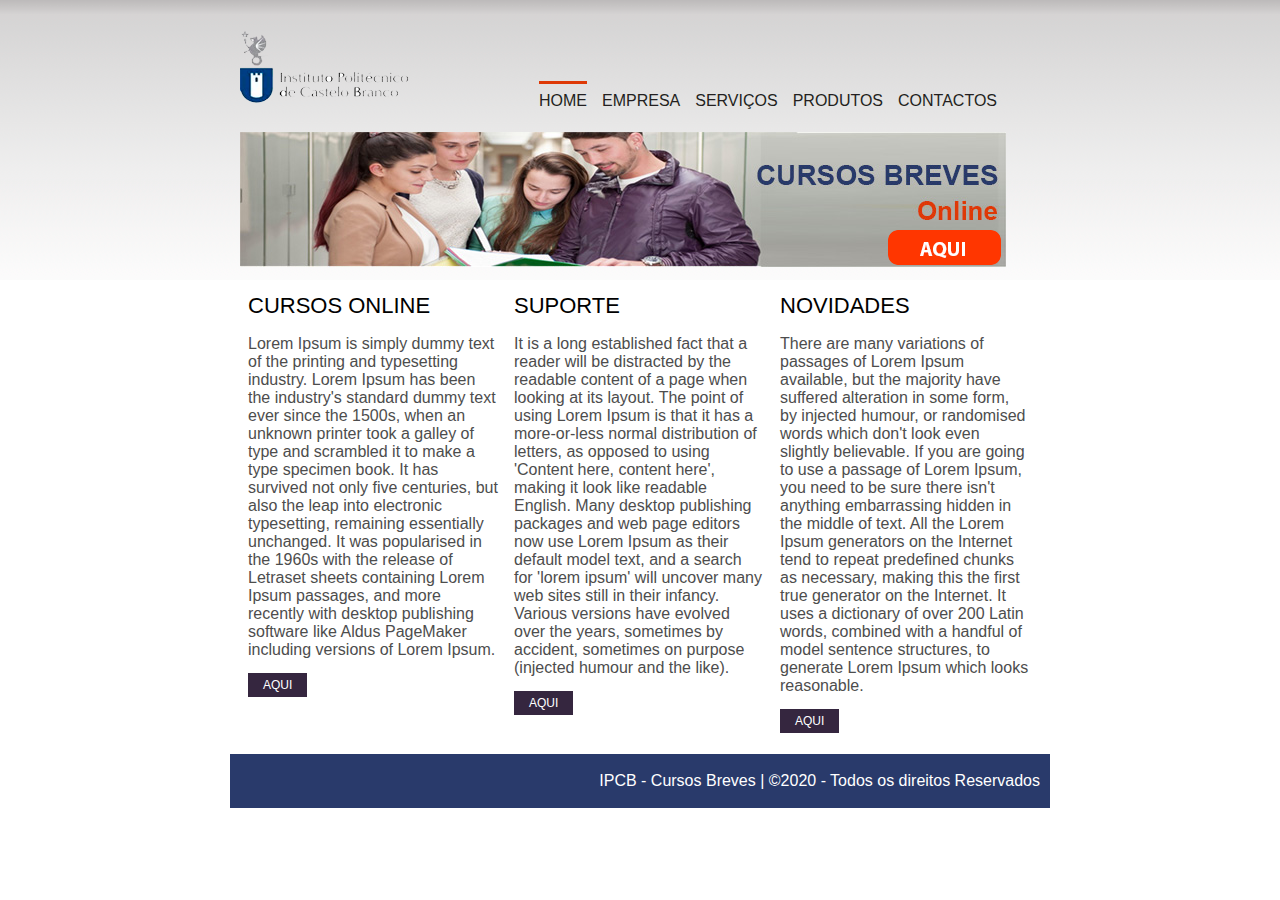
<file: paginaweb01/index.html>
<!DOCTYPE html>
<html lang="pt-PT">
<head>
    <meta charset="UTF-8">
    <meta name="viewport" content="width=device-width, initial-scale=1.0">
    <title>Página de HTML e CSS</title>
    <link rel="stylesheet" type="text/css" href="estilo.css">
</head>
<body>
    <div id="header">
       <h1><img src="imagens/logo.png" alt="Logotipo do IPCB"></h1>
       <ul id="nav">
           <li><a href="index.html" class="ativa" >HOME</a></li>
           <li><a href="empresa.html">EMPRESA</a></li>
           <li><a href="servicos.html">SERVIÇOS</a></li>
           <li><a href="#">PRODUTOS</a></li>
           <li><a href="#">CONTACTOS</a> </li>
       </ul>
    </div>
    
    <div id="banner">
        <img src="imagens/banner.jpg" alt="Estudantes do IPCB">
        <a href="#"><img src="imagens/botao.png" alt="Botão de ação"></a>
    </div>

    <div id="section">  
        <div class="article"> 
            <h1>Cursos Online</h1>
            <p>Lorem Ipsum is simply dummy text of the printing and typesetting industry. Lorem Ipsum has been the industry's standard dummy text ever since the 1500s, when an unknown printer took a galley of type and scrambled it to make a type specimen book. It has survived not only five centuries, but also the leap into electronic typesetting, remaining essentially unchanged. It was popularised in the 1960s with the release of Letraset sheets containing Lorem Ipsum passages, and more recently with desktop publishing software like Aldus PageMaker including versions of Lorem Ipsum.
            </p>
            <a href="#">AQUI</a>
        </div>    
        
        <div class="article">
            <h1>Suporte</h1>
            <p>It is a long established fact that a reader will be distracted by the readable content of a page when looking at its layout. The point of using Lorem Ipsum is that it has a more-or-less normal distribution of letters, as opposed to using 'Content here, content here', making it look like readable English. Many desktop publishing packages and web page editors now use Lorem Ipsum as their default model text, and a search for 'lorem ipsum' will uncover many web sites still in their infancy. Various versions have evolved over the years, sometimes by accident, sometimes on purpose (injected humour and the like).
            </p>
            <a href="#">AQUI</a>

        </div>
            
        <div class="article">
            <h1>Novidades</h1>
            <p>There are many variations of passages of Lorem Ipsum available, but the majority have suffered alteration in some form, by injected humour, or randomised words which don't look even slightly believable. If you are going to use a passage of Lorem Ipsum, you need to be sure there isn't anything embarrassing hidden in the middle of text. All the Lorem Ipsum generators on the Internet tend to repeat predefined chunks as necessary, making this the first true generator on the Internet. It uses a dictionary of over 200 Latin words, combined with a handful of model sentence structures, to generate Lorem Ipsum which looks reasonable.
            </p>
            <a href="#">AQUI</a>
        </div>
        <div style="clear: both;"></div>
    </div>

    <div id="footer">
        <p>IPCB - Cursos Breves | &copy;2020 - Todos os direitos Reservados</p>
    </div>
</body>
</html>
</file>
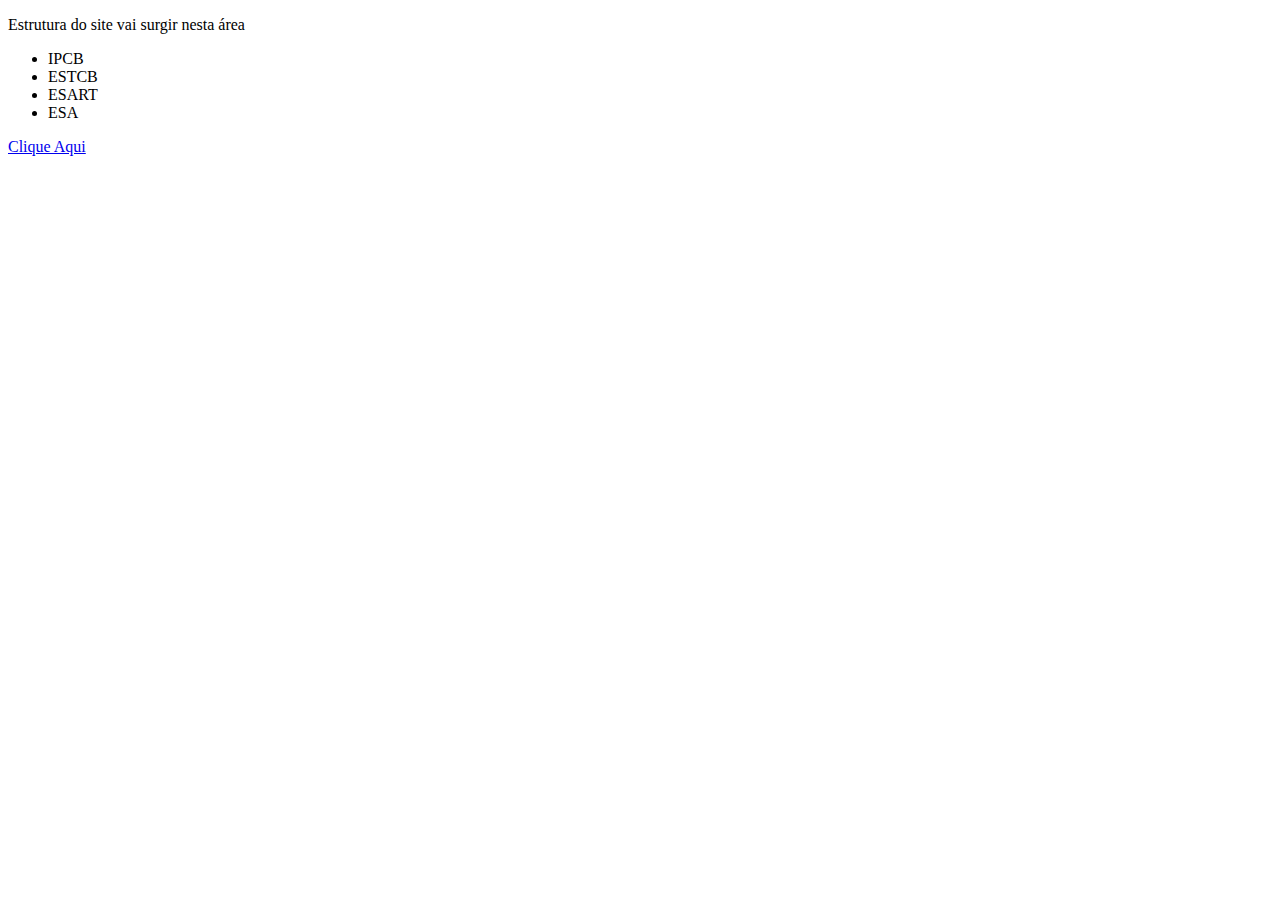
<file: paginaweb/tagsobrigatorias.html>
<!DOCTYPE html>
<html>
<head>
    <title>Pagina de HTML e CSS</title>
</head>
<body>
    <p>Estrutura do site vai surgir nesta área</p>
    <ul>
        <li>IPCB</li>
        <li>ESTCB</li>
        <li>ESART</li>
        <li>ESA</li>
    </ul>
    <a href="https://www.ipcb.pt/">Clique Aqui</a>
</body>
</html>
</file>
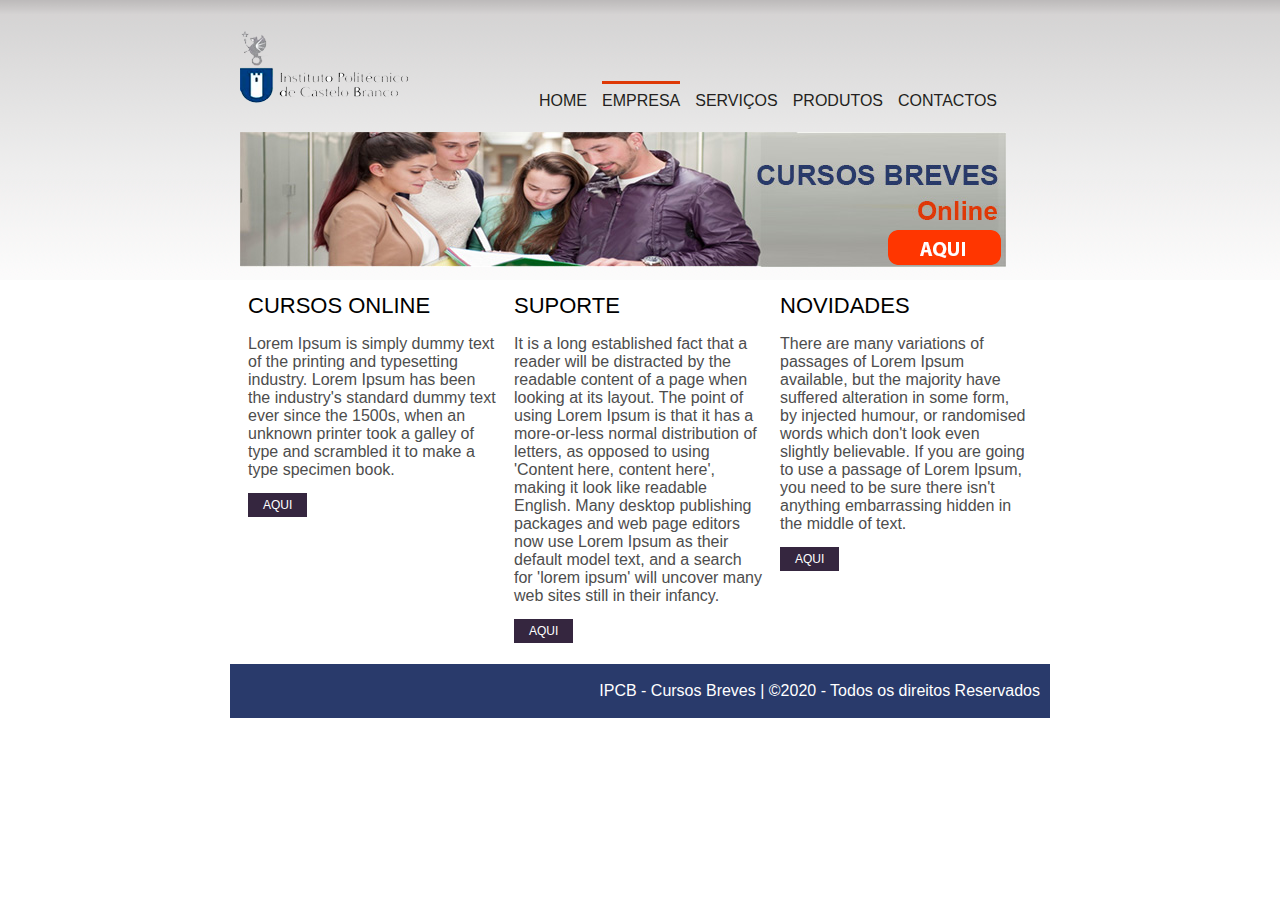
<file: paginaweb01/empresa.html>
<!DOCTYPE html>
<html lang="pt-PT">
<head>
    <meta charset="UTF-8">
    <meta name="viewport" content="width=device-width, initial-scale=1.0">
    <title>Página de HTML e CSS</title>
    <link rel="stylesheet" type="text/css" href="estilo.css">
</head>
<body>
    <div id="header">
       <h1><img src="imagens/logo.png" alt="Logotipo do IPCB"></h1>
       <ul id="nav">
           <li><a href="index.html">HOME</a></li>
           <li><a href="empresa.html" class="ativa">EMPRESA</a></li>
           <li><a href="servicos.html">SERVIÇOS</a></li>
           <li><a href="#">PRODUTOS</a></li>
           <li><a href="#">CONTACTOS</a> </li>
       </ul>
    </div>
    
    <div id="banner">
        <img src="imagens/banner.jpg" alt="Estudantes do IPCB">
        <a href="#"><img src="imagens/botao.png" alt="Botão de ação"></a>
    </div>

    <div id="section">  
        <div class="article"> 
            <h1>Cursos Online</h1>
            <p>Lorem Ipsum is simply dummy text of the printing and typesetting industry. Lorem Ipsum has been the industry's standard dummy text ever since the 1500s, when an unknown printer took a galley of type and scrambled it to make a type specimen book.
            </p>
            <a href="#">AQUI</a>
        </div>    
        
        <div class="article">
            <h1>Suporte</h1>
            <p>It is a long established fact that a reader will be distracted by the readable content of a page when looking at its layout. The point of using Lorem Ipsum is that it has a more-or-less normal distribution of letters, as opposed to using 'Content here, content here', making it look like readable English. Many desktop publishing packages and web page editors now use Lorem Ipsum as their default model text, and a search for 'lorem ipsum' will uncover many web sites still in their infancy.
            </p>
            <a href="#">AQUI</a>

        </div>
            
        <div class="article">
            <h1>Novidades</h1>
            <p>There are many variations of passages of Lorem Ipsum available, but the majority have suffered alteration in some form, by injected humour, or randomised words which don't look even slightly believable. If you are going to use a passage of Lorem Ipsum, you need to be sure there isn't anything embarrassing hidden in the middle of text.
            </p>
            <a href="#">AQUI</a>
        </div>
        <div style="clear: both;"></div>
    </div>

    <div id="footer">
        <p>IPCB - Cursos Breves | &copy;2020 - Todos os direitos Reservados</p>
    </div>
</body>
</html>
</file>
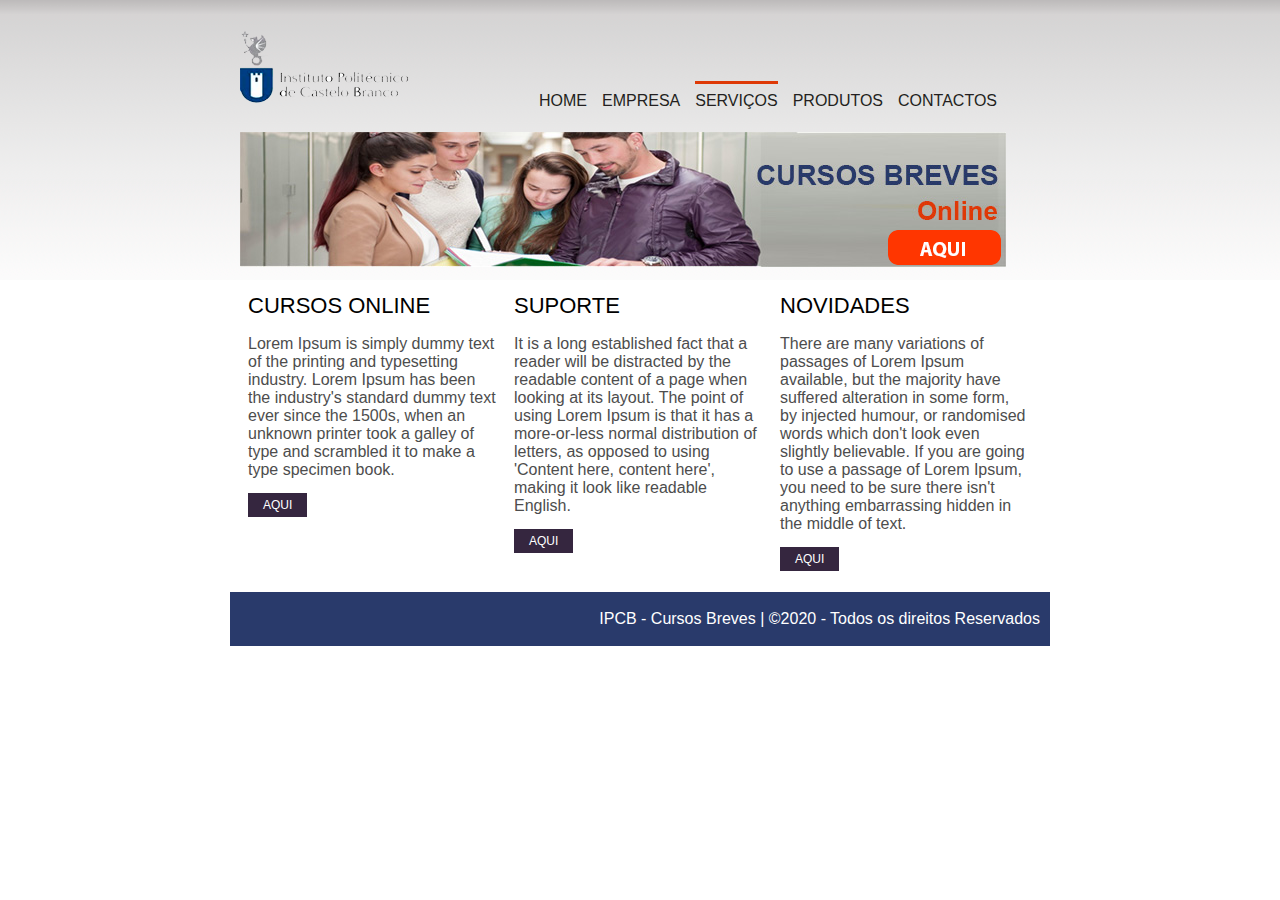
<file: paginaweb01/servicos.html>
<!DOCTYPE html>
<html lang="pt-PT">
<head>
    <meta charset="UTF-8">
    <meta name="viewport" content="width=device-width, initial-scale=1.0">
    <title>Página de HTML e CSS</title>
    <link rel="stylesheet" type="text/css" href="estilo.css">
</head>
<body>
    <div id="header">
       <h1><img src="imagens/logo.png" alt="Logotipo do IPCB"></h1>
       <ul id="nav">
           <li><a href="index.html">HOME</a></li>
           <li><a href="empresa.html">EMPRESA</a></li>
           <li><a href="servicos.html" class="ativa">SERVIÇOS</a></li>
           <li><a href="#">PRODUTOS</a></li>
           <li><a href="#">CONTACTOS</a> </li>
       </ul>
    </div>
    
    <div id="banner">
        <img src="imagens/banner.jpg" alt="Estudantes do IPCB">
        <a href="#"><img src="imagens/botao.png" alt="Botão de ação"></a>
    </div>

    <div id="section">  
        <div class="article"> 
            <h1>Cursos Online</h1>
            <p>Lorem Ipsum is simply dummy text of the printing and typesetting industry. Lorem Ipsum has been the industry's standard dummy text ever since the 1500s, when an unknown printer took a galley of type and scrambled it to make a type specimen book.
            </p>
            <a href="#">AQUI</a>
        </div>    
        
        <div class="article">
            <h1>Suporte</h1>
            <p>It is a long established fact that a reader will be distracted by the readable content of a page when looking at its layout. The point of using Lorem Ipsum is that it has a more-or-less normal distribution of letters, as opposed to using 'Content here, content here', making it look like readable English.
            </p>
            <a href="#">AQUI</a>

        </div>
            
        <div class="article">
            <h1>Novidades</h1>
            <p>There are many variations of passages of Lorem Ipsum available, but the majority have suffered alteration in some form, by injected humour, or randomised words which don't look even slightly believable. If you are going to use a passage of Lorem Ipsum, you need to be sure there isn't anything embarrassing hidden in the middle of text.
            </p>
            <a href="#">AQUI</a>
        </div>
        <div style="clear: both;"></div>
    </div>

    <div id="footer">
        <p>IPCB - Cursos Breves | &copy;2020 - Todos os direitos Reservados</p>
    </div>
</body>
</html>
</file>
<file: paginaweb01/estilo.css>
body{
    background: url('imagens/fundo.gif') repeat-x;
    font-family: Arial;
    margin: 0px;
}
div#header{
    width: 800px;
    height: 120px;
    margin: 0px auto;
}
div#header h1{
    margin-top: 30px;
    display: block;
    float: left;
}
ul#nav{
    list-style: none;
    padding-left: 0px;
    display: block;
    float: left;
    margin-left: 130px;
}
ul#nav li{
    float: left;
    margin-right: 15px;
    margin-top: 76px;
}
ul#nav a{
    text-decoration: none;
    color: #231f20;
    padding-top: 8px;
}
ul#nav a:hover{
    border-top: 3px solid #293a6b;
}
ul#nav a.ativa {
    border-top: 3px solid #de3906;
}
div#banner{
    width: 800px;
    height: 133px;
    margin: 0px auto;
    position: relative;
}
div#banner a{
    position: absolute;
    top: 110px;
    left: 648px;
}
div#banner a img{
    border: none;   
}
div#section{
    width: 800px;
    margin: 25px auto;
}
div.article{
    width: 250px;
    float: left;
    margin: 0px 8px;
}
div.article h1{
    font-size: 22px;
    font-weight: normal;
    text-transform: uppercase;
}
div.article a{
    background-color: #35263f;
    color: #ffffff;
    font-size: 12px;
    text-decoration: none;
    padding: 5px 15px;
}
div.article p{
    color: #4d4d4d;
}
div#footer{
    background-color: #293a6b;
    color: white;
    width: 800px;
    margin: 0px auto;
    padding: 2px 10px;
    text-align: right;
}
</file>
